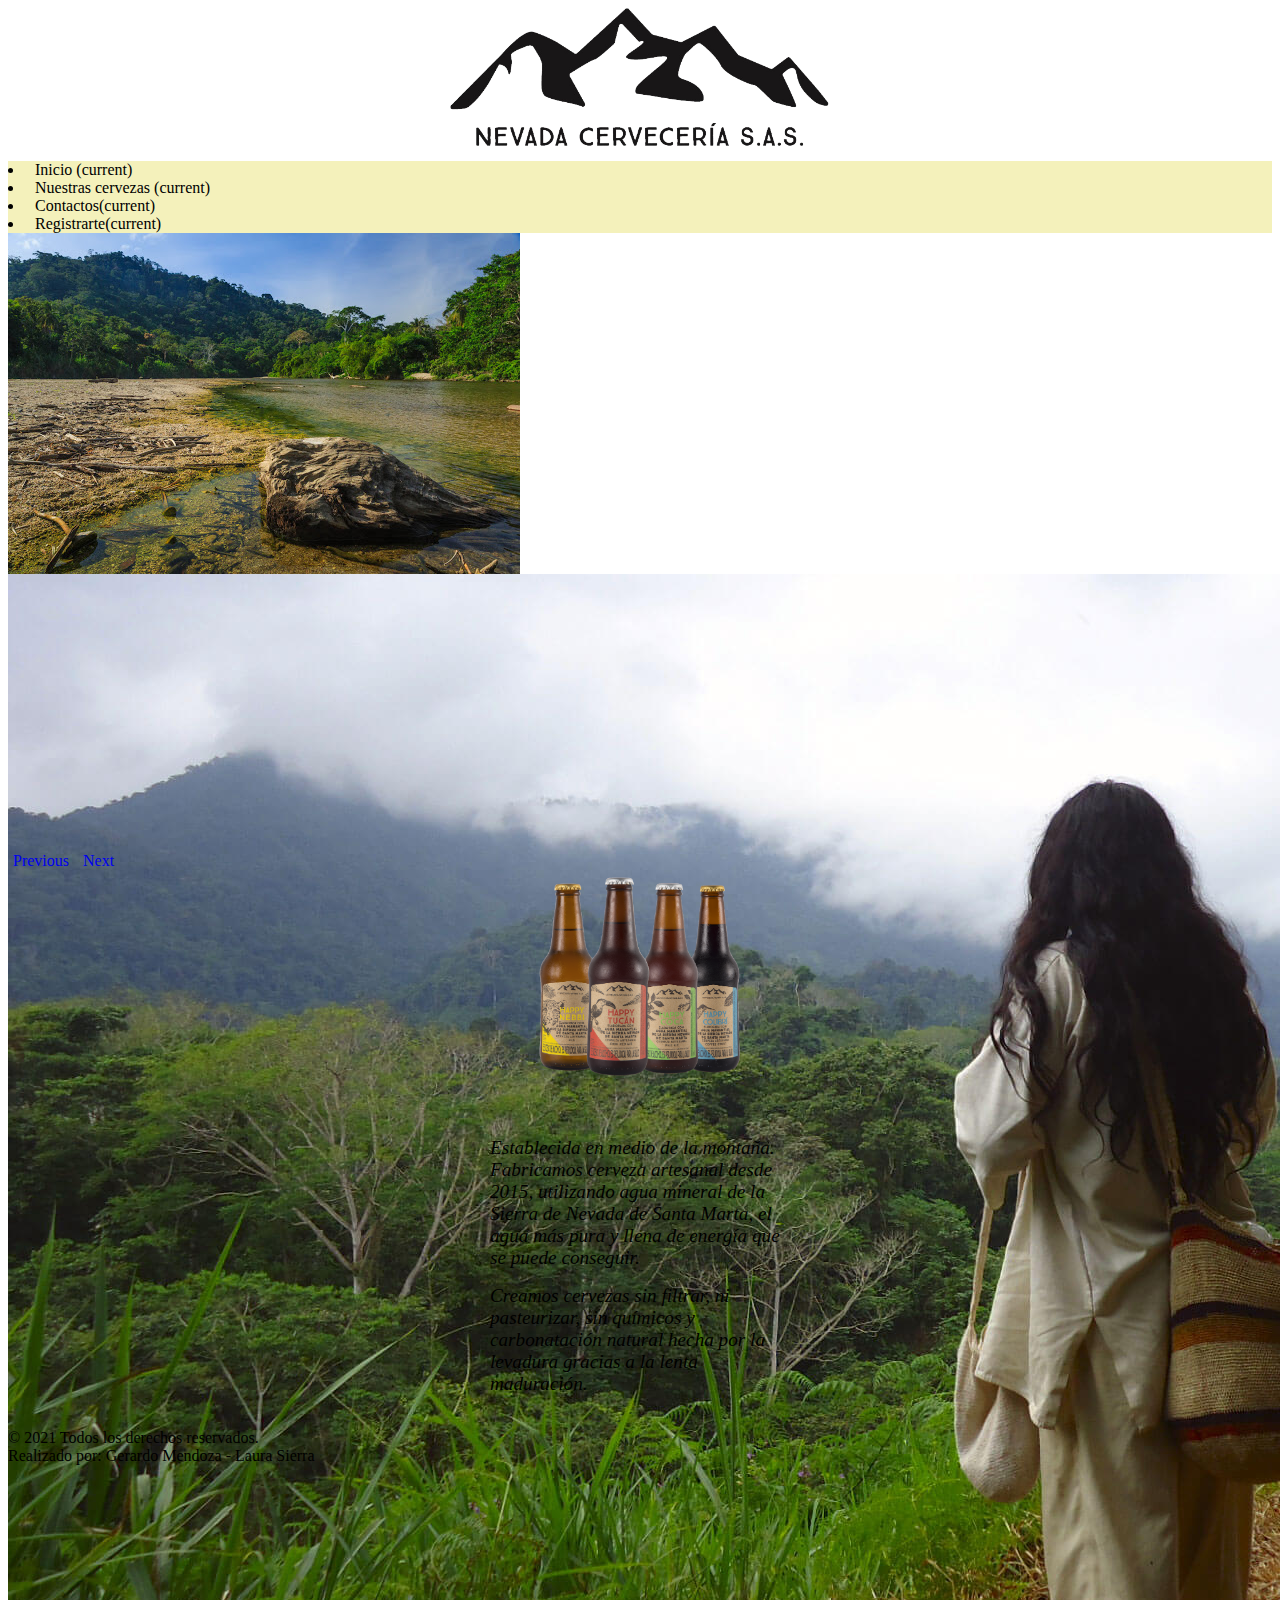
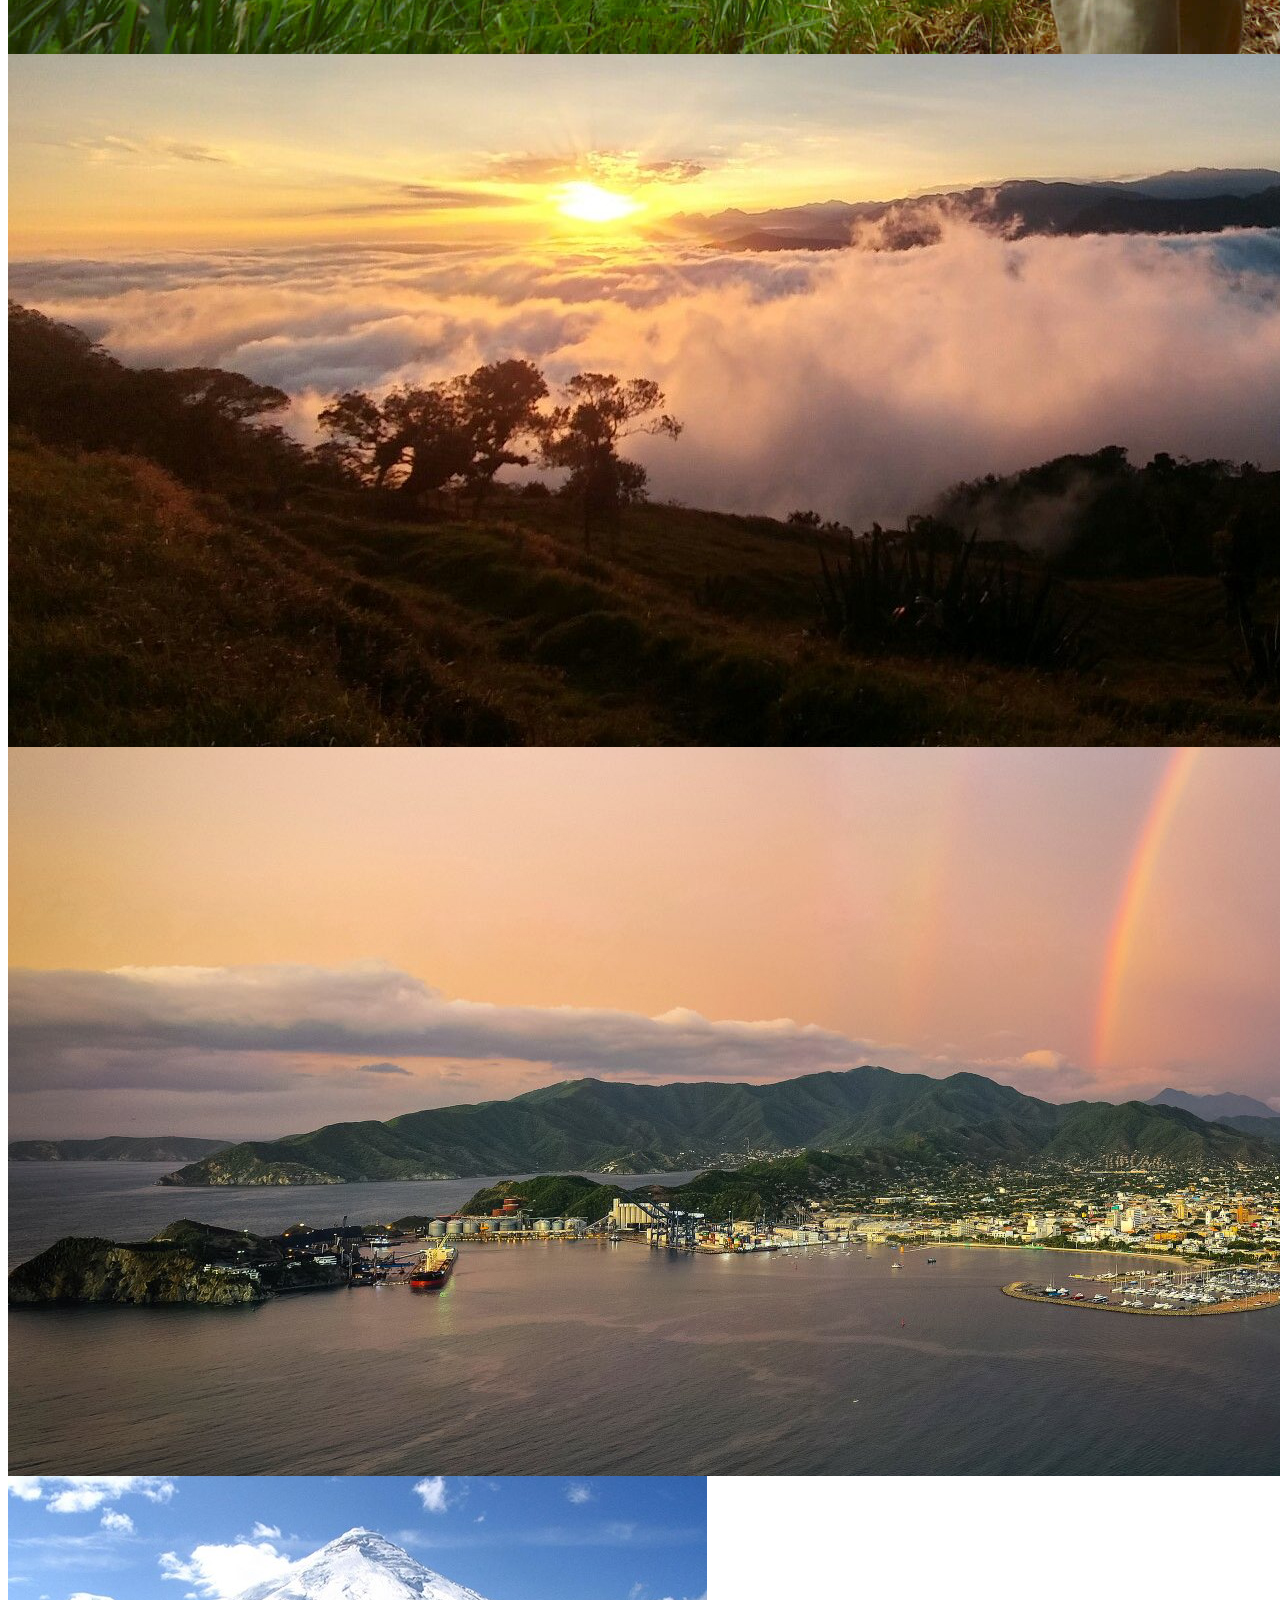
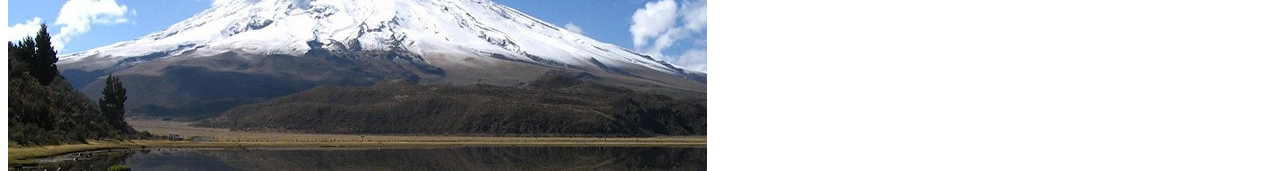
<file: index.html>
<html lang="es">
<head>
	<meta charset="UTF-8">
	<meta http-equiv="X-UA-Compatible" content="IE=edge">
	<meta name="viewport" content="width=device-width, initial-scale=1.0">
	<title>Nevada Cerveceria</title>
	<link rel="shortcut icon" href="img/cervezas.png" type="image/png" >
	<link rel="stylesheet" href="css/style.css">
	<link rel="stylesheet" href="https://cdn.jsdelivr.net/npm/bootstrap@4.6.0/dist/css/bootstrap.min.css" integrity="sha384-B0vP5xmATw1+K9KRQjQERJvTumQW0nPEzvF6L/Z6nronJ3oUOFUFpCjEUQouq2+l" crossorigin="anonymous">
</head>
<body style="background-color: white;">
	<div class="contenido">
		<section>
			<img src="img/logo.png" alt="logo" class="logo">
		</section>
		<section>
			<nav class="navbar navbar-light nav justify-content-center" style="background-color: #f4f1bb;">
				<li class="nav-item active">
					<a class="nav-link" href="index.html" style="color: black;">Inicio <span class="sr-only">(current)</span></a>
				</li>
				<li class="nav-item active">
					<a class="nav-link" href="NuestrasCervezas.html" style="color: black;">Nuestras cervezas <span class="sr-only">(current)</span></a>
				</li>
				<li class="nav-item active">
					<a class="nav-link" href="Contactos.html" style="color: black;">Contactos<span class="sr-only">(current)</span></a>
				</li>
				<li class="nav-item active">
					<a class="nav-link" href="ComprarAquí.html" style="color: black;">Registrarte<span class="sr-only">(current)</span></a>
				</li>
			</nav>
		</section>
		<section class="portadas">
			<div id="carouselExampleControls" class="carousel slide" data-ride="carousel">
				<div class="carousel-inner">
				  <div class="carousel-item active">
					<img class="d-block w-100" src="img/Paisaje.jpg" alt="primer slide">
				  </div>
				  <div class="carousel-item">
					<img class="d-block w-100" src="img/sierranew.jpg" alt="Segundo slide">
				  </div>
				  <div class="carousel-item">
					<img class="d-block w-100" src="img/sierra1.jpg" alt="Tercer slide">
				  </div>
				  <div class="carousel-item">
					<img class="d-block w-100" src="img/portada2.jpg" alt="Cuarto slide">
				  </div>
				  <div class="carousel-item">
					<img class="d-block w-100" src="img/sierra.jpg" alt="Quinto slide">
				  </div>
				</div>
				<a class="carousel-control-prev" href="#carouselExampleControls" role="button" data-slide="prev">
				  <span class="carousel-control-prev-icon" aria-hidden="true"></span>
				  <span class="sr-only">Previous</span>
				</a>
				<a class="carousel-control-next" href="#carouselExampleControls" role="button" data-slide="next">
				  <span class="carousel-control-next-icon" aria-hidden="true"></span>
				  <span class="sr-only">Next</span>
				</a>
			  </div>
		</section>	
		<section class="cervezas">
			<div class="container">
				<div class="row">
					<div class="col-sm-4">
						<img src="img/cervezas.png" alt="logo" class="img" >
					</div>
					<div class="col-sm-8">
						<div class="elmentor-text-editor elementor-clearfix">
							<p>
								<strong>
									<br>
									<br>
									<span style="font: oblique 120% cursive;">
										Establecida en medio de la montaña. 
										Fabricamos cerveza artesanal desde 2015, 
										utilizando agua mineral de la Sierra de Nevada de Santa Marta, 
										el agua más pura y llena de energía que se puede conseguir.
									</span>
								</strong>
							</p>
							<p>
								<strong>
									<span style="font: oblique 120% cursive;">
										Creamos cervezas sin filtrar, ni pasteurizar, 
										sin químicos y carbonatación natural hecha por
										la levadura gracias a la lenta maduración.
									</span>
								</strong>
							</p>
					</div>
				</div>
			</section>
<script src="https://code.jquery.com/jquery-3.5.1.slim.min.js" integrity="sha384-DfXdz2htPH0lsSSs5nCTpuj/zy4C+OGpamoFVy38MVBnE+IbbVYUew+OrCXaRkfj" crossorigin="anonymous"></script>
<script src="https://cdn.jsdelivr.net/npm/bootstrap@4.6.0/dist/js/bootstrap.bundle.min.js" integrity="sha384-Piv4xVNRyMGpqkS2by6br4gNJ7DXjqk09RmUpJ8jgGtD7zP9yug3goQfGII0yAns" crossorigin="anonymous"></script>
</body>
<br>
<footer> 
	<div class="text-center p-3" style="background-color: #f4f1bb;;">
		© 2021 Todos los derechos reservados. 
		<br>
		Realizado por: Gerardo Mendoza - Laura Sierra
	</div>
	</div>
</footer>
</html>
</file>
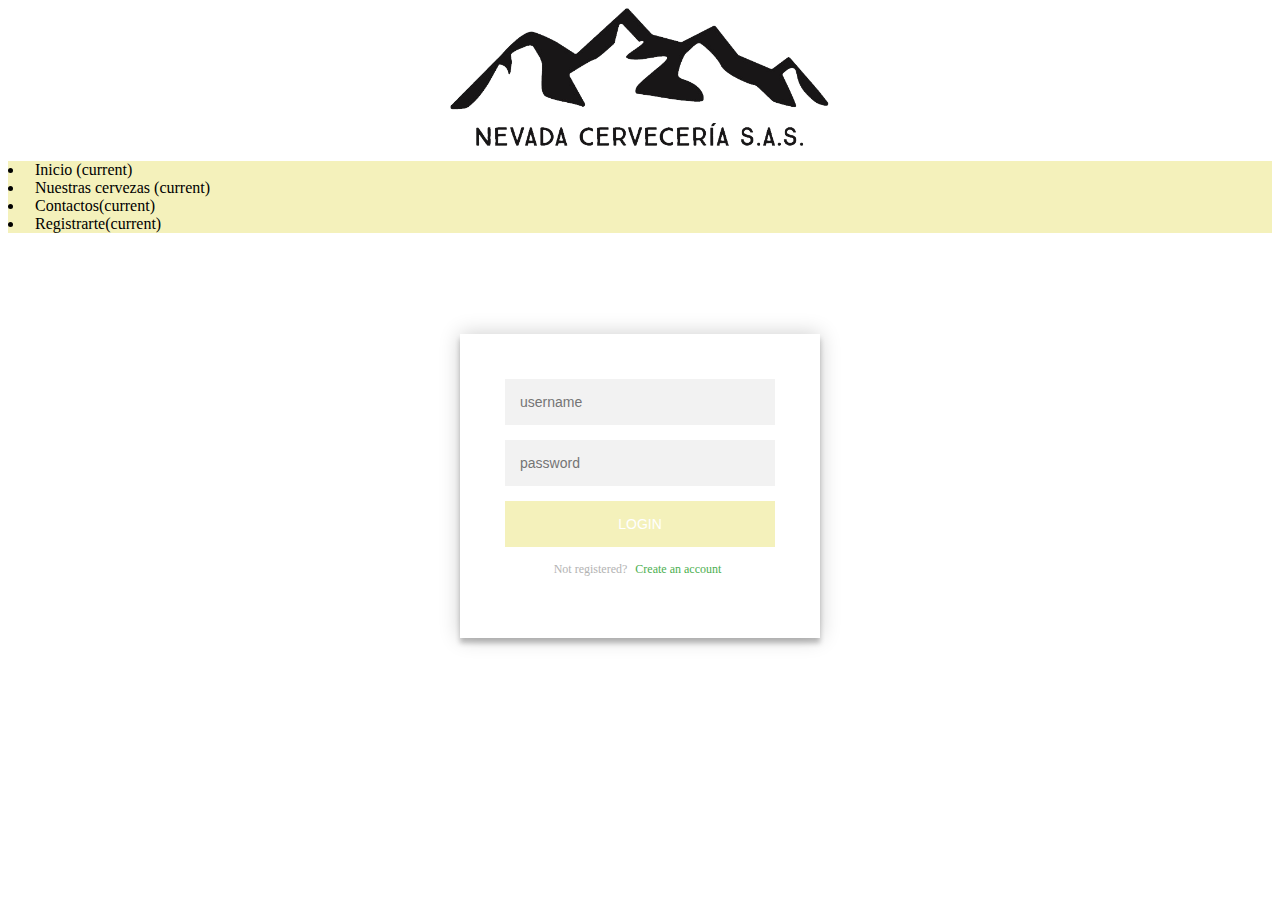
<file: ComprarAquí.html>
<html lang="es">
<head>
	<meta charset="UTF-8">
	<meta http-equiv="X-UA-Compatible" content="IE=edge">
	<meta name="viewport" content="width=device-width, initial-scale=1.0">
	<title>Nevada Cerveceria</title>
	<link rel="shortcut icon" href="img/cervezas.png" type="image/png" >
	<link rel="stylesheet" href="css/style.css">
	<link rel="stylesheet" href="https://cdn.jsdelivr.net/npm/bootstrap@4.6.0/dist/css/bootstrap.min.css" integrity="sha384-B0vP5xmATw1+K9KRQjQERJvTumQW0nPEzvF6L/Z6nronJ3oUOFUFpCjEUQouq2+l" crossorigin="anonymous">
</head>
<body>
    <div class="contenido">
		<section>
			<img src="img/logo.png" alt="logo" class="logo">
		</section>
		<section>
			<nav class="navbar navbar-light nav justify-content-center" style="background-color: #f4f1bb;">
				<li class="nav-item active">
					<a class="nav-link" href="index.html" style= "color: black;">Inicio <span class="sr-only">(current)</span></a>
				</li>
				<li class="nav-item active">
					<a class="nav-link" href="NuestrasCervezas.html" style= "color: black;">Nuestras cervezas <span class="sr-only">(current)</span></a>
				</li>
				<li class="nav-item active">
					<a class="nav-link" href="Contactos.html" style= "color: black;">Contactos<span class="sr-only">(current)</span></a>
				</li>
				<li class="nav-item active">
					<a class="nav-link" href="ComprarAquí.html" style= "color: black;">Registrarte<span class="sr-only">(current)</span></a>
				</li>
			</nav>
		</section>
	</div>
	<div class="login-page">
		<div class="form">
		  <form class="register-form">
			<input type="text" placeholder="name"/>
			<input type="password" placeholder="password"/>
			<input type="text" placeholder="email address"/>
			<button>create</button>
			<p class="message">Already registered? <a href="#">Sign In</a></p>
		  </form>
		  <form class="login-form">
			<input type="text" placeholder="username"/>
			<input type="password" placeholder="password"/>
			<button>login</button>
			<p class="message">Not registered? <a href="#">Create an account</a></p>
		  </form>
		</div>
	  </div>
</body>
</file>
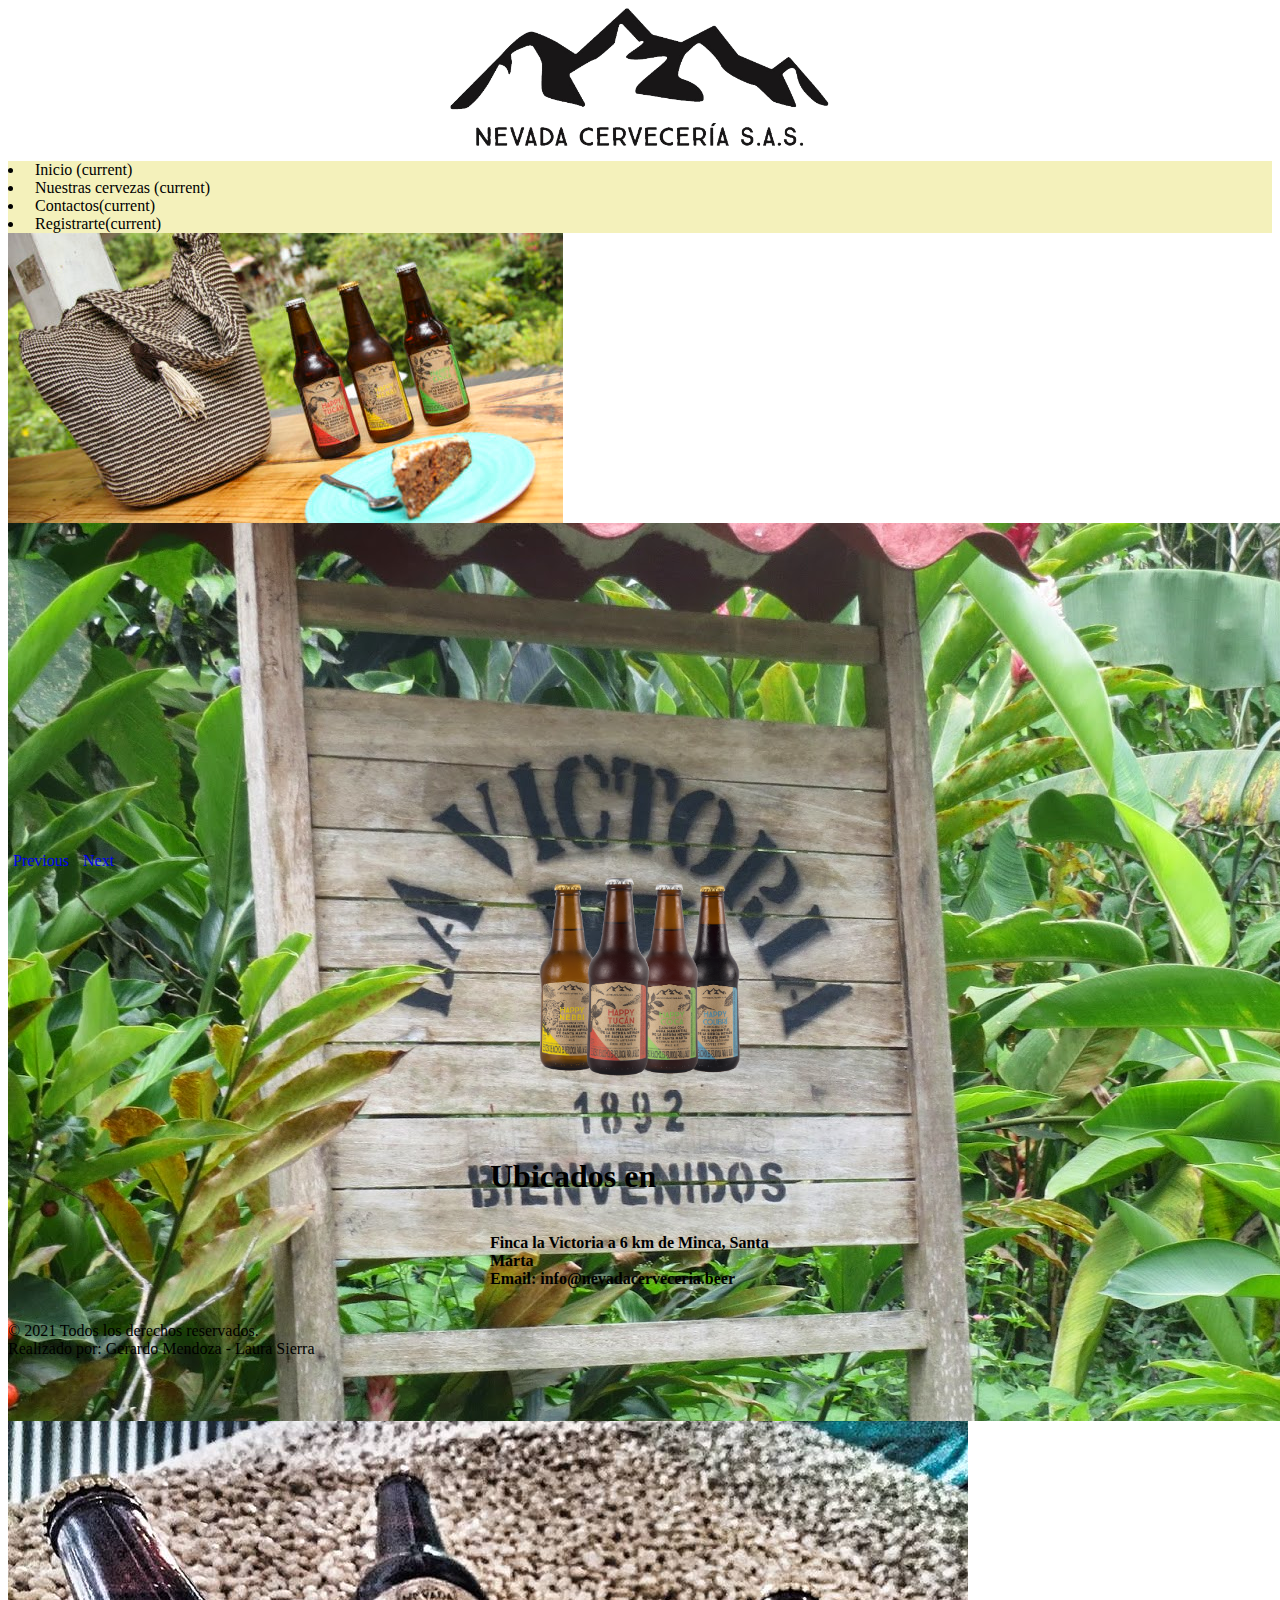
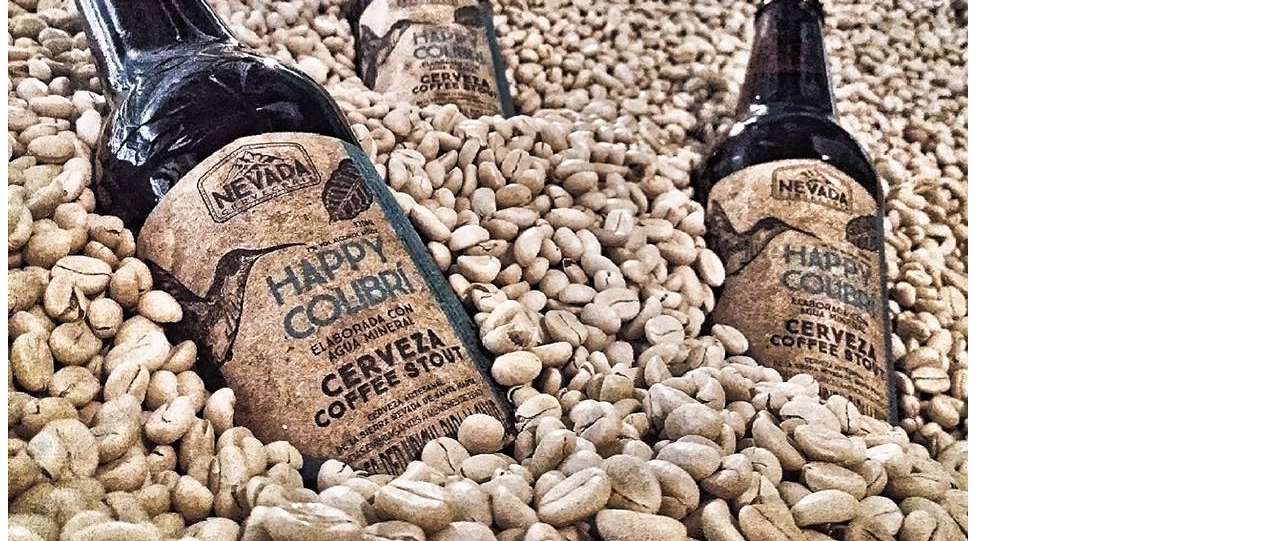
<file: Contactos.html>
<html lang="es">
<head>
	<meta charset="UTF-8">
	<meta http-equiv="X-UA-Compatible" content="IE=edge">
	<meta name="viewport" content="width=device-width, initial-scale=1.0">
	<title>Nevada Cerveceria</title>
	<link rel="shortcut icon" href="img/cervezas.png" type="image/png" >
	<link rel="stylesheet" href="css/style.css">
	<link rel="stylesheet" href="https://cdn.jsdelivr.net/npm/bootstrap@4.6.0/dist/css/bootstrap.min.css" integrity="sha384-B0vP5xmATw1+K9KRQjQERJvTumQW0nPEzvF6L/Z6nronJ3oUOFUFpCjEUQouq2+l" crossorigin="anonymous">
</head>
<body style="background-color: white;">
	<div class="contenido">
		<section>
			<img src="img/logo.png" alt="logo" class="logo">
		</section>
		<section>
			<nav class="navbar navbar-light nav justify-content-center" style="background-color: #f4f1bb;">
				<li class="nav-item active">
					<a class="nav-link" href="index.html" style= "color: black;">Inicio <span class="sr-only">(current)</span></a>
				</li>
				<li class="nav-item active">
					<a class="nav-link" href="NuestrasCervezas.html" style= "color: black;">Nuestras cervezas <span class="sr-only">(current)</span></a>
				</li>
				<li class="nav-item active">
					<a class="nav-link" href="Contactos.html" style= "color: black;">Contactos<span class="sr-only">(current)</span></a>
				</li>
				<li class="nav-item active">
					<a class="nav-link" href="ComprarAquí.html" style= "color: black; ">Registrarte<span class="sr-only">(current)</span></a>
				</li>
			</nav>
		</section>
		<section class="portadas" >
			<div id="carouselExampleIndicators" class="carousel slide" data-ride="carousel">
				<div class="carousel-inner">
				  <div class="carousel-item active">
					<img class="d-block w-100" src="img/finca1.jpg" alt="First slide">
				  </div>
				  <div class="carousel-item">
					<img class="d-block w-100" src="img/finca2.JPG" alt="Second slide">
				  </div>
				  <div class="carousel-item">
					<img class="d-block w-100" src="img/finca3.jpg" alt="Third slide">
				  </div>
				</div>
				<a class="carousel-control-prev" href="#carouselExampleIndicators" role="button" data-slide="prev">
				  <span class="carousel-control-prev-icon" aria-hidden="true"></span>
				  <span class="sr-only">Previous</span>
				</a>
				<a class="carousel-control-next" href="#carouselExampleIndicators" role="button" data-slide="next">
				  <span class="carousel-control-next-icon" aria-hidden="true"></span>
				  <span class="sr-only">Next</span>
				</a>
			  </div>
		</section>	
		<section class="cervezas">
			<div class="container">
				<div class="row">
					<div class="col-sm-4">
						<img src="img/cervezas.png" alt="logo" class="img" >
					</div>
					<div class="col-sm-8">
						<div class="elmentor-text-editor elementor-clearfix">
							<p>
								<strong>
									<br>
									<br>
									<span style="font: oblique 120% cursive;">
										<h1>Ubicados en</h1>
										<br>
										Finca la Victoria a 6 km de Minca, Santa Marta
										<br>
										Email: info@nevadacerveceria.beer
									</span>
								</strong>
							</p>
						</div>
					</div>
			</section>
<script src="https://code.jquery.com/jquery-3.5.1.slim.min.js" integrity="sha384-DfXdz2htPH0lsSSs5nCTpuj/zy4C+OGpamoFVy38MVBnE+IbbVYUew+OrCXaRkfj" crossorigin="anonymous"></script>
<script src="https://cdn.jsdelivr.net/npm/bootstrap@4.6.0/dist/js/bootstrap.bundle.min.js" integrity="sha384-Piv4xVNRyMGpqkS2by6br4gNJ7DXjqk09RmUpJ8jgGtD7zP9yug3goQfGII0yAns" crossorigin="anonymous"></script>
</body>
<br>
<footer> 
	<div class="text-center p-3" style="background-color: #f4f1bb;;">
		© 2021 Todos los derechos reservados. 
		<br>
		Realizado por: Gerardo Mendoza - Laura Sierra
	</div>
	</div>
</footer>
</html>
</file>
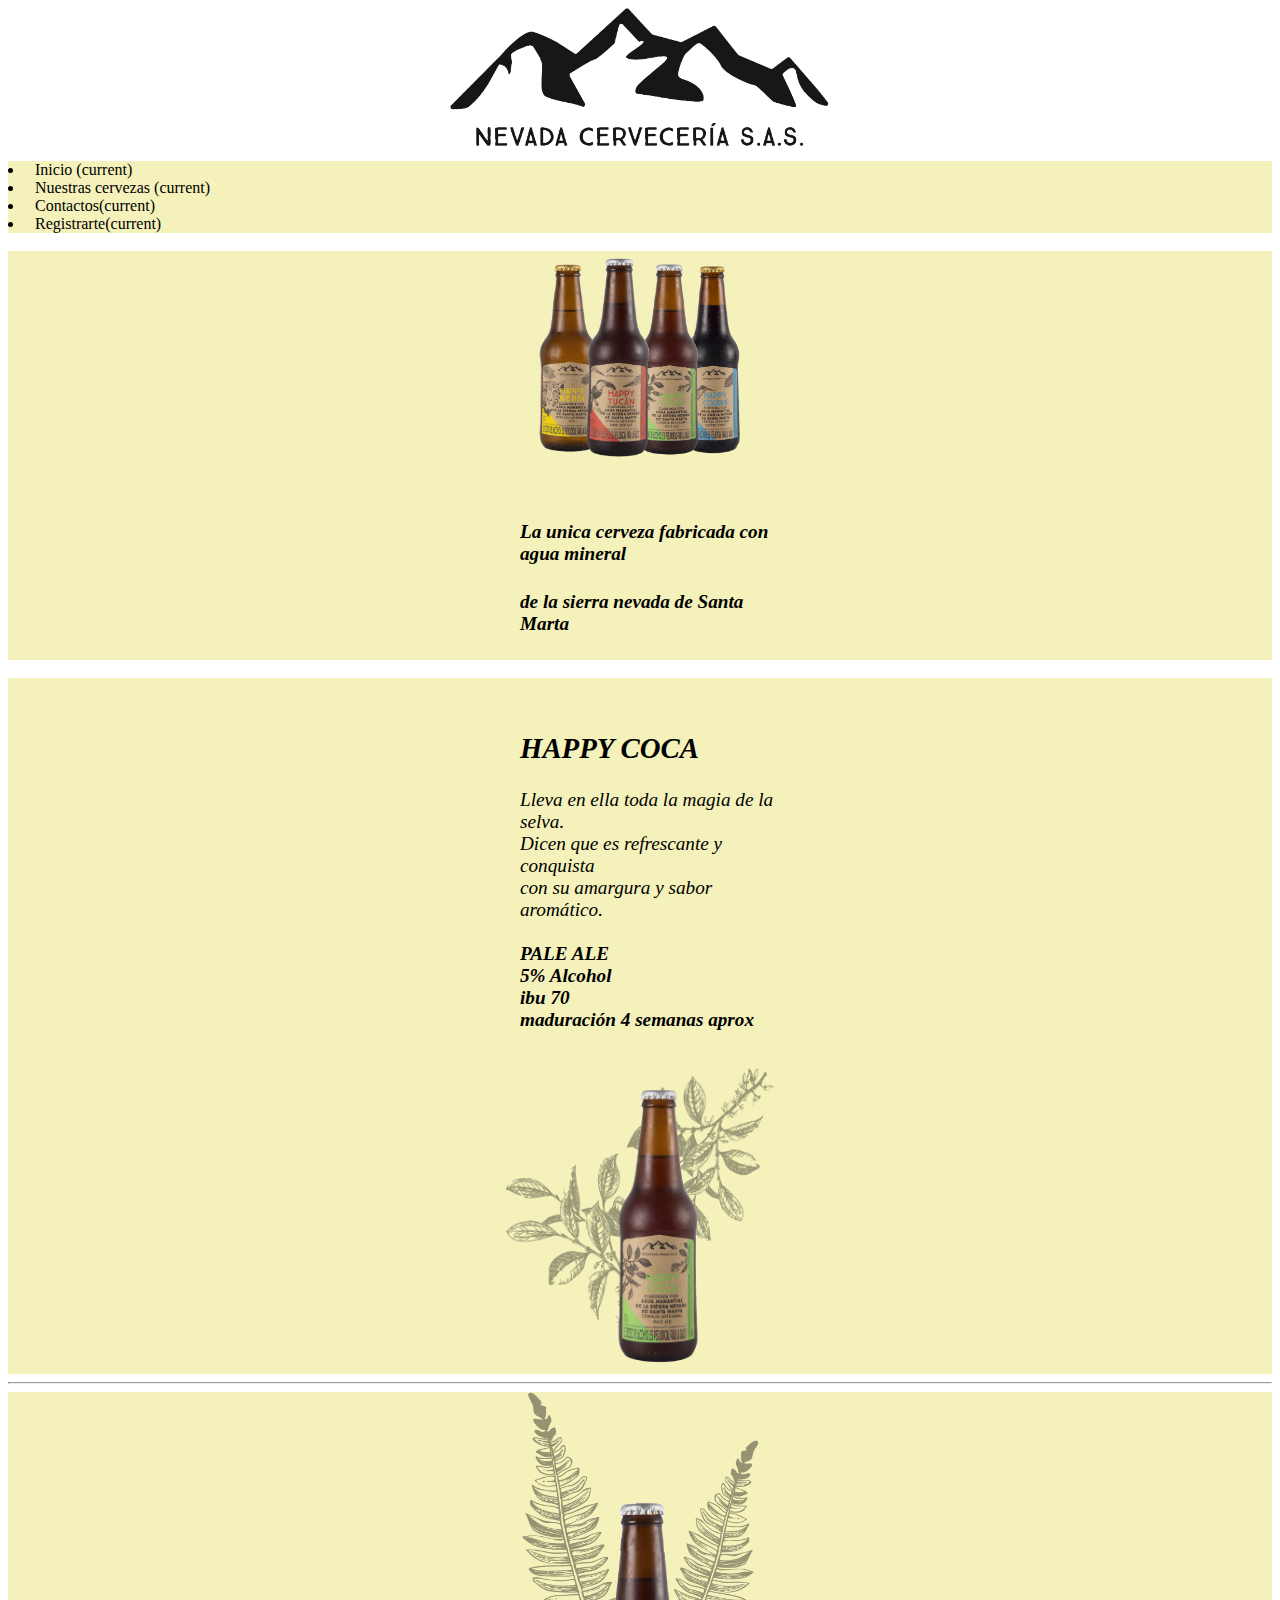
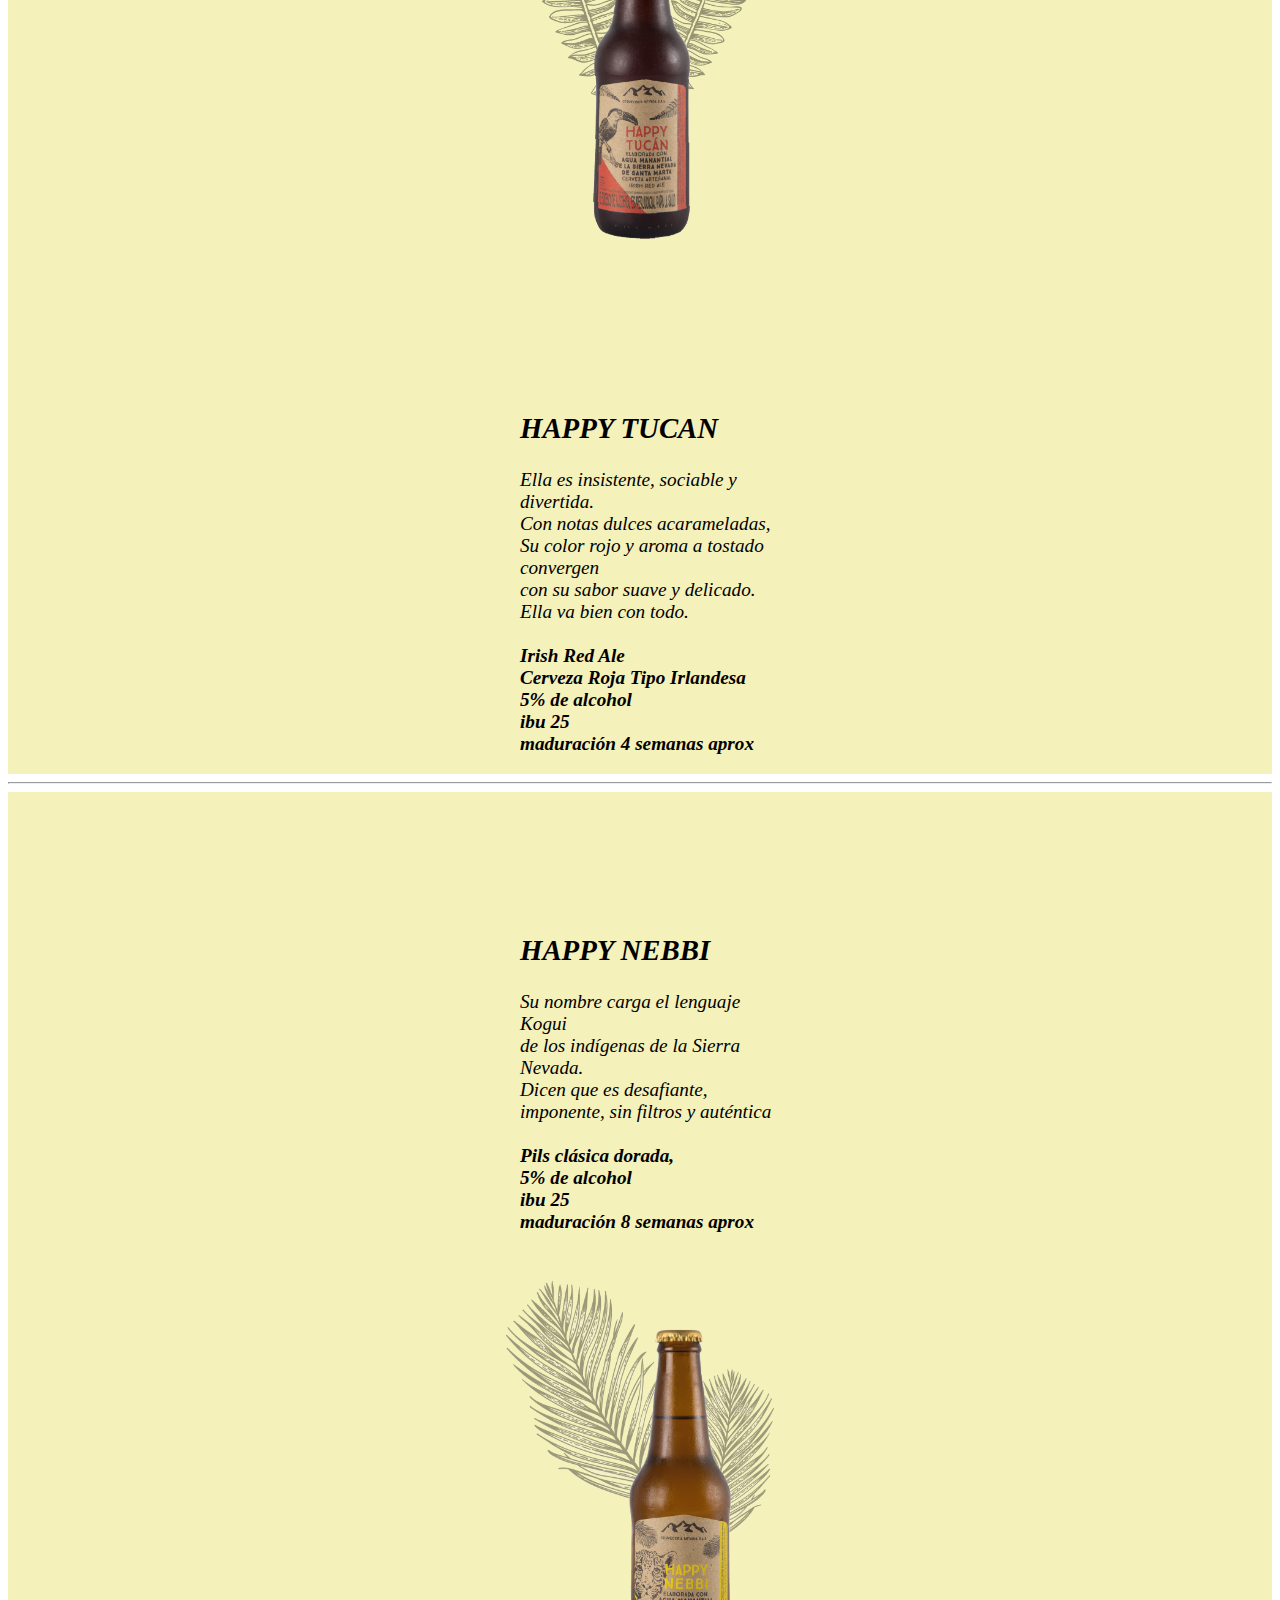
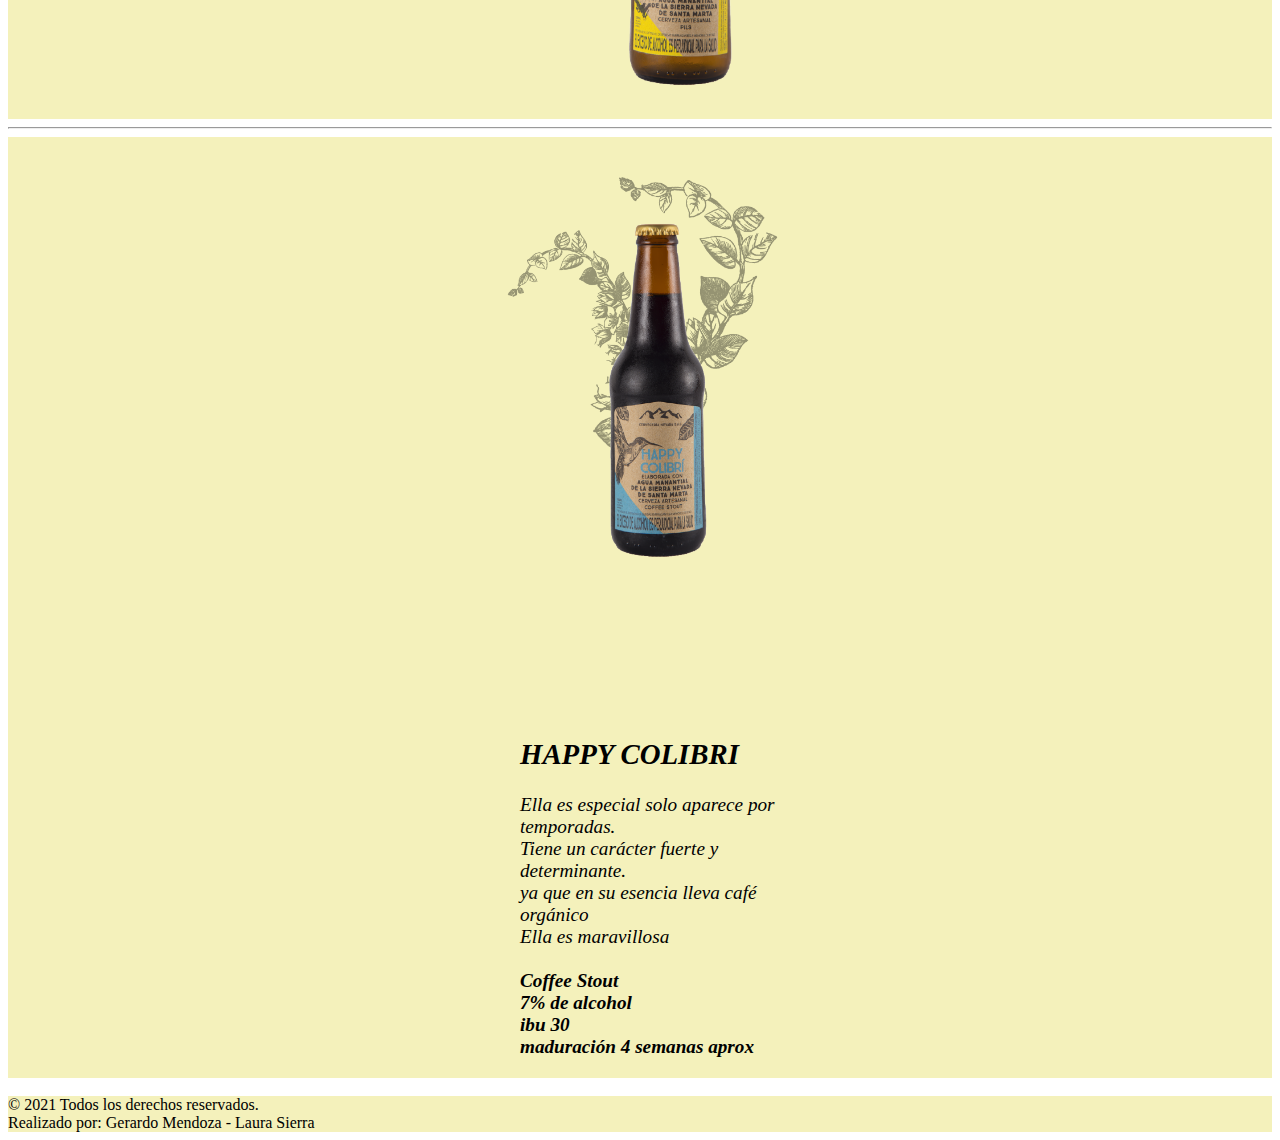
<file: NuestrasCervezas.html>
<html lang="es">
<head>
	<meta charset="UTF-8">
	<meta http-equiv="X-UA-Compatible" content="IE=edge">
	<meta name="viewport" content="width=device-width, initial-scale=1.0">
	<title>Nevada Cerveceria</title>
	<link rel="shortcut icon" href="img/cervezas.png" type="image/png" >
	<link rel="stylesheet" href="css/style.css">
	<link rel="stylesheet" href="https://cdn.jsdelivr.net/npm/bootstrap@4.6.0/dist/css/bootstrap.min.css" integrity="sha384-B0vP5xmATw1+K9KRQjQERJvTumQW0nPEzvF6L/Z6nronJ3oUOFUFpCjEUQouq2+l" crossorigin="anonymous">
</head>
<body style="background-color: white;">
	<div class="contenido">
		<section>
			<img src="img/logo.png" alt="logo" class="logo">
		</section>
		<section>
			<nav class="navbar navbar-light nav justify-content-center" style="background-color: #f4f1bb;">
				<li class="nav-item active">
					<a class="nav-link" href="index.html" style= "color: black;">Inicio <span class="sr-only">(current)</span></a>
				</li>
				<li class="nav-item active">
					<a class="nav-link" href="NuestrasCervezas.html" style= "color: black;">Nuestras cervezas <span class="sr-only">(current)</span></a>
				</li>
				<li class="nav-item active">
					<a class="nav-link" href="Contactos.html" style= "color: black;">Contactos<span class="sr-only">(current)</span></a>
				</li>
				<li class="nav-item active">
					<a class="nav-link" href="ComprarAquí.html" style= "color: black;">Registrarte<span class="sr-only">(current)</span></a>
				</li>
			</nav>
		</section>
        <br>
        <section class="cervezas">
			<div class="container">
				<div class="row">
					<div class="col-sm-4">
						<img src="img/cervezas.png" alt="logo" class="img" >
					</div>
					<div class="col-sm-8">
						<div class="text">
							<h4><span class="negrilla">La unica cerveza fabricada con agua mineral</span></h4>
							<h4><span class="negrilla">de la sierra nevada de Santa Marta</span></h4>
						</div>
					</div>
				</div>
			</section>
        <span>
            <br>
        </span>
        <section class="cervezas">
            <div class="container">
                <div class="row">
                    <div class="col-sm-8">
                        <div class="text">
                            <h2 class="texto">HAPPY COCA </h2>
                            <p>Lleva en ella toda la magia de la selva.<br>
                                Dicen que es refrescante y conquista <br>
                                con su amargura y sabor aromático.<br><br>
                                <span class="negrilla">PALE ALE <br>
                                    5% Alcohol<br>
                                    ibu 70<br>
                                maduración 4 semanas aprox</span></p>
                            </div>
                        </div>
                        <div class="col-sm-4">
                            <img src="img/coca.png" alt="logo" class="img" >
                        </div>

                    </div>
                </section>
                <hr>
                <section class="cervezas">
                    <div class="container">
                        <div class="row">
                            <div class="col-sm-4">
                                <img src="img/tucan.png" alt="logo" class="img" >
                            </div>
                            <div class="col-sm-8">
                                <div class="text">
                                    <br> <br><br> <br>
                                    <h2 class="texto">HAPPY TUCAN </h2>
                                    <p>Ella es insistente, sociable y divertida.<br>
                                        Con notas dulces acarameladas,<br>
                                        Su color rojo y aroma a tostado convergen <br>
                                        con su sabor suave y delicado.<br>
                                        Ella va bien con todo.<br><br>
                                        <span class="negrilla">Irish Red Ale<br>
                                            Cerveza Roja Tipo Irlandesa<br>
                                            5% de alcohol<br>
                                            ibu 25<br>
                                        maduración 4 semanas aprox</span></p>
                                    </div>
                                </div>
                            </div>
                        </section>
                        <hr>
                        <section class="cervezas">
                            <div class="container">
                                <div class="row">
                                    <div class="col-sm-8">
                                        <div class="text">
                                            <br><br><br><br>
                                            <h2 class="texto">HAPPY NEBBI </h2>
                                            <p>Su nombre carga el lenguaje Kogui<br>
                                                de los indígenas de la Sierra Nevada.<br>
                                                Dicen que es desafiante,<br>
                                                imponente, sin filtros y auténtica<br><br>

                                                <span class="negrilla">Pils clásica dorada,<br>
                                                    5% de alcohol<br>
                                                    ibu 25<br>
                                                maduración 8 semanas aprox</span></p>
                                            </div>
                                        </div>
                                        <div class="col-sm-4">
                                            <img src="img/nebbi.png" alt="logo" class="img" >
                                        </div>
                                    </div>
                                </section>
                                <hr>
                                <section class="cervezas">
                                    <div class="container">
                                        <div class="row">
                                            <div class="col-sm-4">
                                                <img src="img/colibri.png" alt="logo" class="img" >
                                            </div>
                                            <div class="col-sm-8">
                                                <div class="text">
                                                    <br> <br><br> <br>
                                                    <h2 class="texto">HAPPY COLIBRI </h2>
                                                    <p>Ella es especial solo aparece por temporadas.<br>
                                                        Tiene un carácter fuerte y determinante.<br>
                                                        ya que en su esencia lleva café orgánico<br>
                                                        Ella es maravillosa<br><br>

                                                        <span class="negrilla">Coffee Stout<br>
                                                            7% de alcohol<br>
                                                            ibu 30<br>
                                                        maduración 4 semanas aprox</span></p>
                                                    </div>
                                                </div>
                                            </div>
                                        </section>	
                                    </div>
</body>
<br>
<footer>
	<div class="text-center p-3" style="background-color: #f4f1bb;;">
		© 2021 Todos los derechos reservados. 
		<br>
		Realizado por: Gerardo Mendoza - Laura Sierra
	  </div>
</footer>
</file>
<file: css/style.css>
.contenido{
	width: 100%;
	height: auto;
}
.logo{
	margin-left: 35%;
	width: 30%;
}
.cervezas{
	background-color: #f4f1bb;
	display: auto;
}
.img{
	width: 100%;
}
.text{
	font: oblique 120% cursive;
	float: left;
	margin-top: 10%;
	margin-left: 10%;
}
.negrilla{
	font-weight: bold;
}
.portadas{
	margin: auto;
	display:block;
}
.carousel-inner{
	width:  100%;
	height: 70%;
}
a:active {
  background: none;
  color: white;
}
a { 
  text-decoration: none; 
  border-radius: 10px; 
  padding: 2px 5px 5px 5px; 
}
a:hover { 
  background: whitesmoke; 
}

@import url(https://fonts.googleapis.com/css?family=Roboto:300);

.login-page {
  width: 360px;
  padding: 8% 0 0;
  margin: auto;
}
.form {
  position: relative;
  z-index: 1;
  background: #FFFFFF;
  max-width: 360px;
  margin: 0 auto 100px;
  padding: 45px;
  text-align: center;
  box-shadow: 0 0 20px 0 rgba(0, 0, 0, 0.2), 0 5px 5px 0 rgba(0, 0, 0, 0.24);
}
.form input {
  font-family: "Roboto", sans-serif;
  outline: 0;
  background: #f2f2f2;
  width: 100%;
  border: 0;
  margin: 0 0 15px;
  padding: 15px;
  box-sizing: border-box;
  font-size: 14px;
}
.form button {
  font-family: "Roboto", sans-serif;
  text-transform: uppercase;
  outline: 0;
  background: #f4f1bb;;
  width: 100%;
  border: 0;
  padding: 15px;
  color: #FFFFFF;
  font-size: 14px;
  -webkit-transition: all 0.3 ease;
  transition: all 0.3 ease;
  cursor: pointer;
}
.form button:hover,.form button:active,.form button:focus {
  background: #43A047;
}
.form .message {
  margin: 15px 0 0;
  color: #b3b3b3;
  font-size: 12px;
}
.form .message a {
  color: #4CAF50;
  text-decoration: none;
}
.form .register-form {
  display: none;
}
.container {
  position: relative;
  z-index: 1;
  max-width: 300px;
  margin: 0 auto;
}
.container:before, .container:after {
  content: "";
  display: block;
  clear: both;
}
.container .info {
  margin: 50px auto;
  text-align: center;
}
.container .info h1 {
  margin: 0 0 15px;
  padding: 0;
  font-size: 36px;
  font-weight: 300;
  color: #1a1a1a;
}
.container .info span {
  color: #4d4d4d;
  font-size: 12px;
}
.container .info span a {
  color: #000000;
  text-decoration: none;
}
.container .info span .fa {
  color: #EF3B3A;
}
</file>
